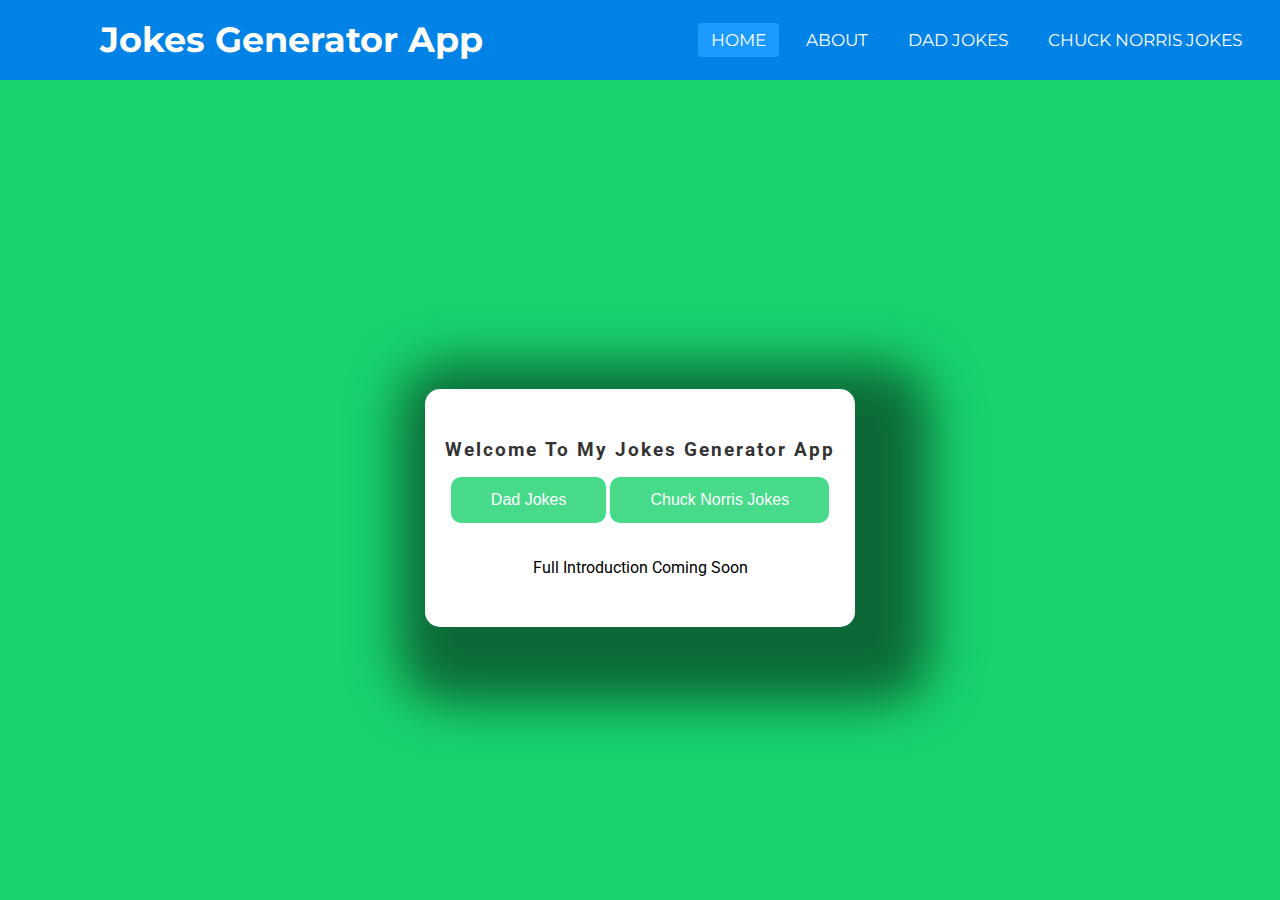
<file: index.html>
<!DOCTYPE html>
<html lang="en">

<head>
    <meta charset="UTF-8">
    <meta http-equiv="X-UA-Compatible" content="IE=edge">
    <meta name="viewport" content="width=device-width, initial-scale=1.0">
    <title>Jokes Generator App</title>
    <link rel="stylesheet" href="css/style.css">
    <link rel="stylesheet" href="https://cdnjs.cloudflare.com/ajax/libs/font-awesome/5.15.2/css/all.min.css" integrity="sha512-HK5fgLBL+xu6dm/Ii3z4xhlSUyZgTT9tuc/hSrtw6uzJOvgRr2a9jyxxT1ely+B+xFAmJKVSTbpM/CuL7qxO8w==" crossorigin="anonymous" />
</head>

<body>
    <header>
        <nav>
            <input type="checkbox" id="check">
            <label for="check" class="checkbtn">
              <i class="fas fa-bars"></i>
            </label>
            <label class="logo">Jokes Generator App</label>
            <ul>
                <li><a class="active" href="index.html">Home</a></li>
                <li><a href="about.html">About</a></li>
                <li><a href="dad-jokes.html">Dad Jokes</a></li>
                <li><a href="chuck-norris-jokes.html">Chuck Norris Jokes</a></li>
            </ul>
        </nav>
    </header>
    <main>
        <div class="container" style="margin-top: 4rem;  text-transform: capitalize;">
            <h3>Welcome to my Jokes Generator App</h3>
            <div class="categories">
                <a href="dad-jokes.html"><button class="btn"><i class="fa fa-laugh-squint"></i> Dad Jokes</button></a>
                <a href="chuck-norris-jokes.html"><button class="btn"><i class="fa fa-laugh-squint"></i> Chuck Norris Jokes</button></a>
            </div>
            <br>
            <p>Full Introduction Coming Soon</p>

        </div>
    </main>
</body>

</html>
</file>
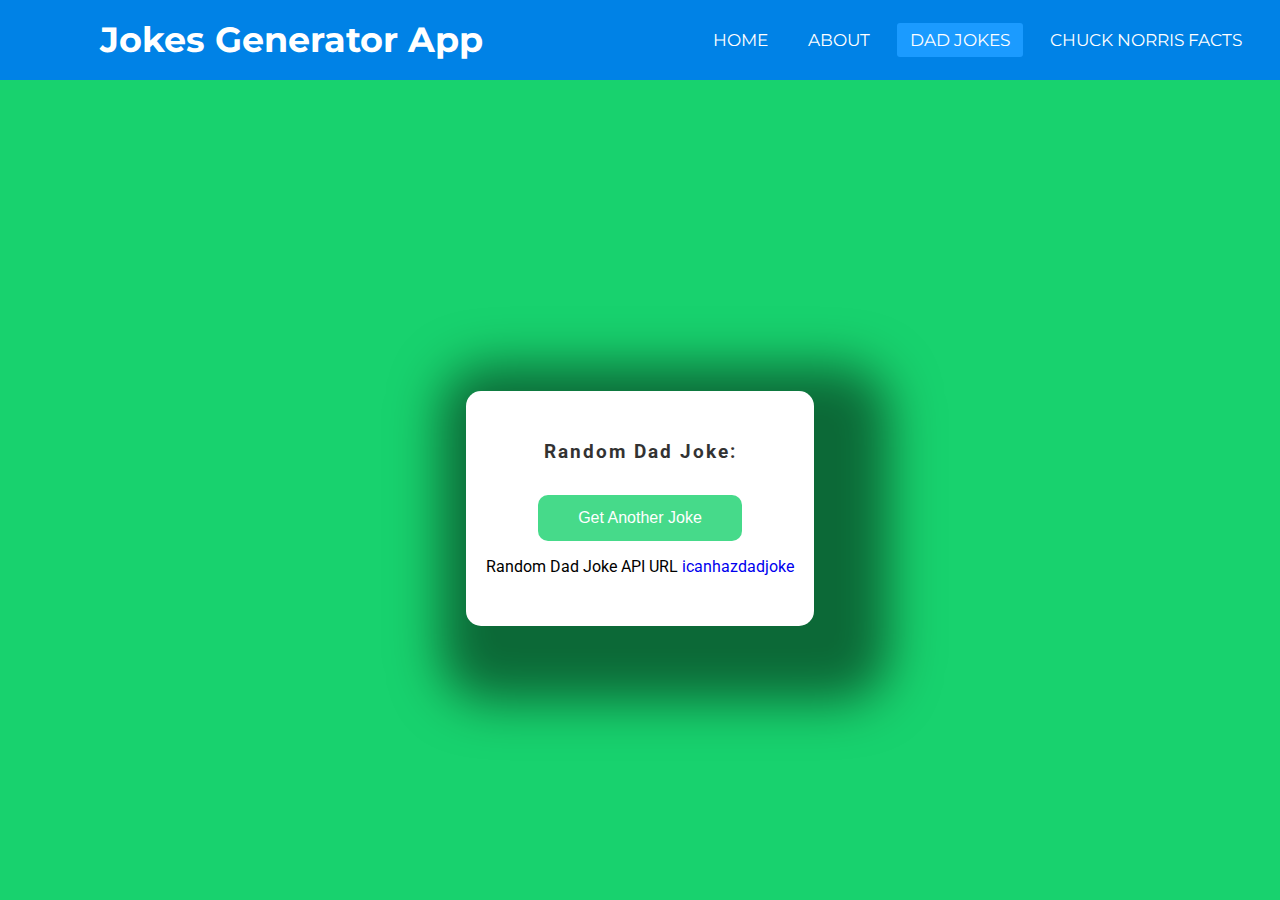
<file: dad-jokes.html>
<!DOCTYPE html>
<html lang="en">

<head>
    <meta charset="UTF-8">
    <meta http-equiv="X-UA-Compatible" content="IE=edge">
    <meta name="viewport" content="width=device-width, initial-scale=1.0">
    <title>Jokes Generator App</title>
    <link rel="stylesheet" href="css/style.css">
    <link rel="stylesheet" href="https://cdnjs.cloudflare.com/ajax/libs/font-awesome/5.15.2/css/all.min.css" integrity="sha512-HK5fgLBL+xu6dm/Ii3z4xhlSUyZgTT9tuc/hSrtw6uzJOvgRr2a9jyxxT1ely+B+xFAmJKVSTbpM/CuL7qxO8w==" crossorigin="anonymous" />
</head>

<body>
    <header>
        <nav>
            <input type="checkbox" id="check">
            <label for="check" class="checkbtn">
              <i class="fas fa-bars"></i>
            </label>
            <label class="logo">Jokes Generator App</label>
            <ul>
                <li><a href="index.html">Home</a></li>
                <li><a href="about.html">About</a></li>
                <li><a class="active" href="dad-jokes.html">Dad Jokes</a></li>
                <li><a href="chuck-norris-jokes.html">Chuck Norris Facts</a></li>
            </ul>
        </nav>
    </header>
    <main>
        <div class="container" style="margin-top: 4rem;">
            <h3>Random Dad Joke:</h3>
            <div id="joke" class="joke">
                <!-- Joke Goes Here Inside the Joke Container -->
            </div>
            <button id="get_joke" class="btn">Get Another Joke</button>
            <p>Random Dad Joke API URL <a href="https://icanhazdadjoke.com/">icanhazdadjoke</a></p>
        </div>
    </main>

    <script src="js/dad-jokes.js"></script>
</body>

</html>
</file>
<file: css/style.css>
@import url('https://fonts.googleapis.com/css2?family=Montserrat:ital,wght@1,300&family=Poppins&family=Roboto&display=swap');
@import url('https://fonts.googleapis.com/css2?family=Montserrat&display=swap');
* {
    box-sizing: border-box;
    padding: 0;
    margin: 0;
    text-decoration: none;
    list-style: none;
}

nav {
    background: #0082e6;
    height: 80px;
    width: 100%;
    font-family: 'Montserrat', sans-serif;
}

.logo {
    color: #fff;
    font-size: 35px;
    line-height: 80px;
    padding: 0 100px;
    font-weight: bold;
}

nav ul {
    float: right;
    margin-right: 20px;
}

nav ul li {
    display: inline-block;
    line-height: 80px;
    margin: 0 5px;
}

nav ul li a {
    color: white;
    font-size: 17px;
    padding: 7px 13px;
    border-radius: 3px;
    text-transform: uppercase;
}

a.active,
a:hover {
    background: #1b9bff;
    transition: .5s;
}

main {
    font-family: 'Roboto', sans-serif;
    display: flex;
    align-items: center;
    justify-content: center;
    height: 100vh;
    max-height: 90vh;
    margin: 0;
    width: 100%;
}

body {
    background-color: #18d26e;
}

.container {
    background-color: #fff;
    border-radius: 15px;
    padding: 50px 20px;
    max-width: 100%;
    width: auto;
    text-align: center;
    box-shadow: 25px 25px 50px 50px rgba(0, 0, 0, 0.5);
    margin: 20px;
}

h3 {
    letter-spacing: 2px;
    opacity: 0.8;
    padding-bottom: 1rem;
}

p {
    padding-top: 1rem;
}

.joke {
    font-size: 30px;
    line-height: 40px;
    margin: 1rem auto;
    max-width: auto;
}

.btn {
    background-color: #18d26e;
    border: 0px;
    border-radius: 10px;
    color: #fff;
    font-size: 16px;
    padding: 14px 40px;
    opacity: 0.8;
    cursor: pointer;
}

.btn:hover {
    opacity: 1;
    font-weight: bold;
}

.btn:active {
    transform: scale(0.95);
}

.btn:focus {
    outline: 0;
}

.checkbtn {
    font-size: 30px;
    color: white;
    float: right;
    line-height: 80px;
    margin-right: 40px;
    cursor: pointer;
    display: none;
}

#check {
    display: none;
}

@media only screen and (max-width: 952px) {
    label.logo {
        font-size: 1.5rem;
        padding-left: 50px;
    }
    nav ul li a {
        font-size: 16px;
    }
}

@media only screen and (max-width: 1160px) {
    .checkbtn {
        display: block;
    }
    ul {
        position: fixed;
        width: 100%;
        height: 100vh;
        background: #2c3e50;
        top: 80px;
        left: -100%;
        text-align: center;
        transition: all .5s;
        z-index: 1;
    }
    nav ul li {
        display: block;
        margin: 50px 0;
        line-height: 30px;
    }
    nav ul li a {
        font-size: 20px;
    }
    a:hover,
    a.active {
        background: none;
        color: #0082e6;
    }
    #check:checked~ul {
        left: 0;
    }
}

@media only screen and (max-width: 500px) {
    label.logo {
        font-size: 1rem;
    }
}
</file>
